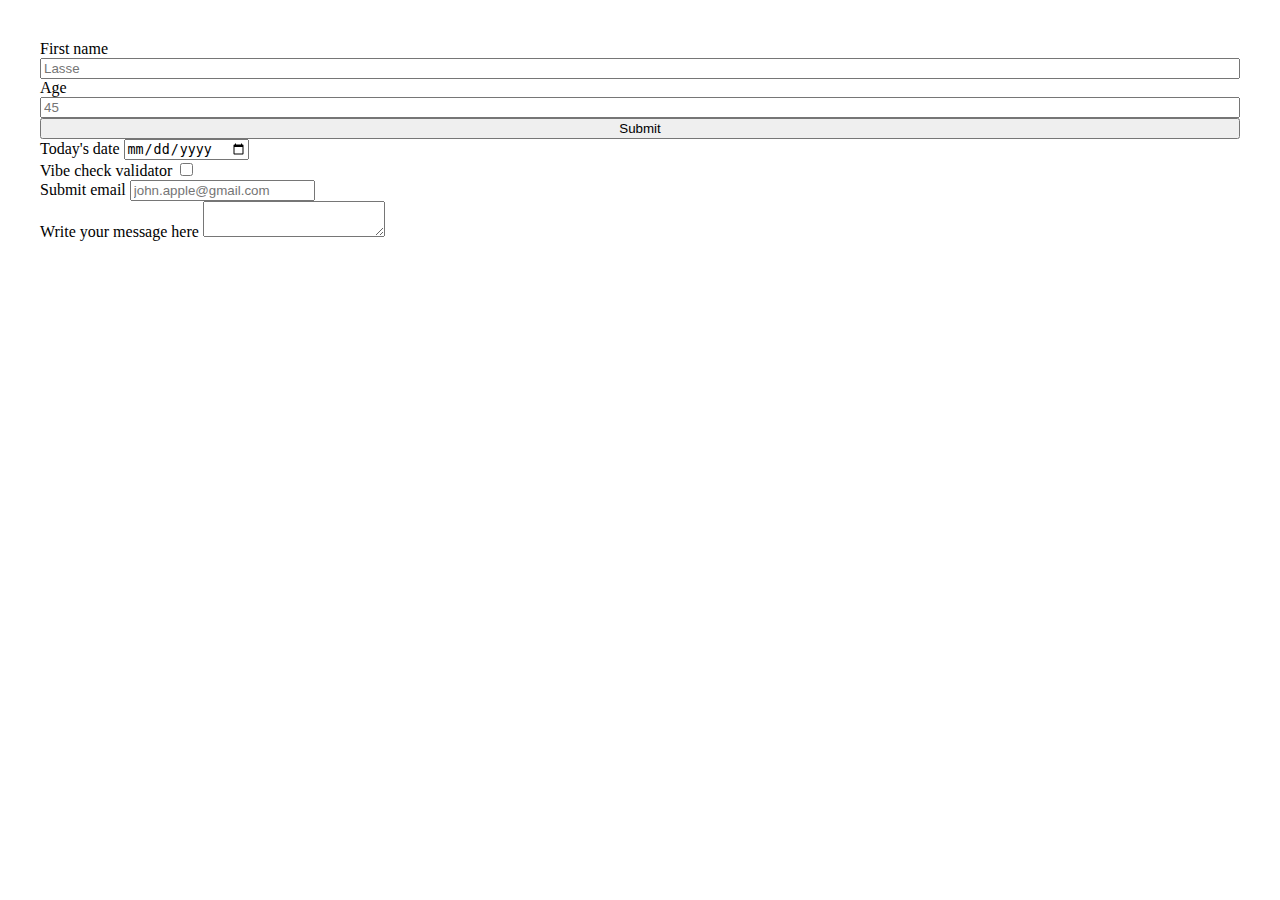
<file: Forms and netlify test/forms.html>
<!DOCTYPE html>
<html lang="en">
  <head>
    <meta charset="UTF-8" />
    <meta http-equiv="X-UA-Compatible" content="IE=edge" />
    <meta name="viewport" content="width=device-width, initial-scale=1.0" />
    <link rel="stylesheet" href="form.css" />
    <title>Document</title>
  </head>
  <body>
    <form
      action="index.html"
      name="beautyform"
      method="post"
      data-netlify="true"
    >
      <label for="name">First name</label>
      <input type="text" name="name" id="name" placeholder="Lasse" />
      <label for="age">Age</label>
      <input
        type="number"
        type="number"
        name="age"
        id="age"
        min="0"
        max="130"
        required="yes"
        placeholder="45"
      />
      <button type="submit">Submit</button>

      <label for="start"
        >Today's date
        <input type="date" id="start" />
      </label>
      <label for="vibecheck"
        >Vibe check validator
        <input type="checkbox" name="check" id="vibecheck" />
      </label>
      <label for="email"
        >Submit email
        <input type="email" id="email" placeholder="john.apple@gmail.com" />
      </label>
      <label for="text"
        >Write your message here
        <textarea name="message"></textarea>
      </label>
    </form>
  </body>
</html>
</file>
<file: Forms and netlify test/form.css>
form {
  display: flex;
  justify-content: space-around;
  flex-direction: column;
  margin: auto;
}
body {
  padding: 2rem;
}
</file>
